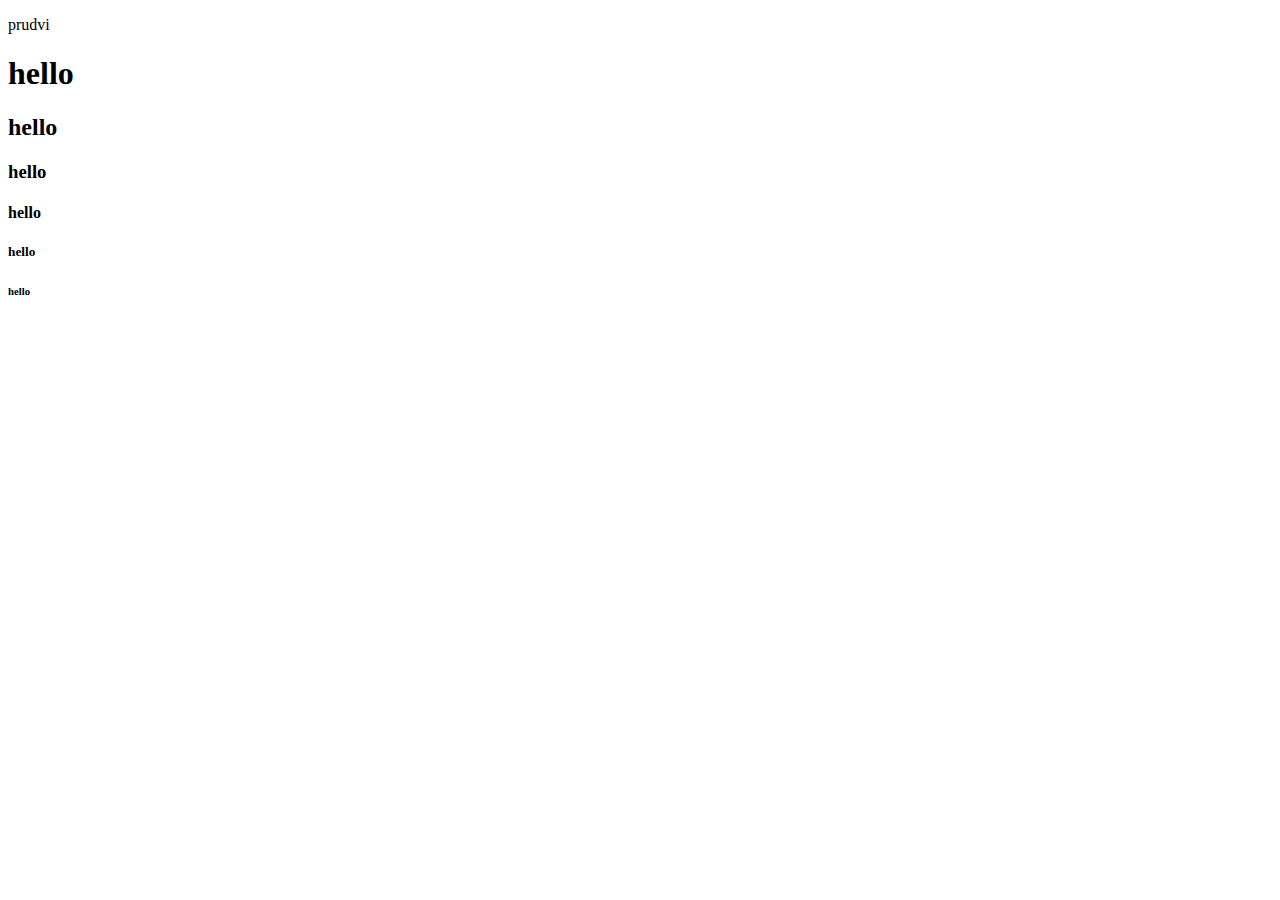
<file: Day1/index.html>
<!DOCTYPE html>
<html lang="en">
<head>
    <meta charset="UTF-8">
    <meta name="viewport" content="width=device-width, initial-scale=1.0">
    <title>Document</title>
    <link rel="shortcut icon" href="https://t4.ftcdn.net/jpg/01/90/52/65/360_F_190526597_6XXaa0uZWlY5CtKNQx19LJEDjOFJVXCR.jpg" type="image/x-icon">
</head>
<body>
    <p>prudvi</p>
    <h1>hello</h1>
    <h2>hello</h2>
    <h3>hello</h3>
    <h4>hello</h4>
    <h5>hello</h5>
    <h6>hello</h6>
</body>
</html>
</file>
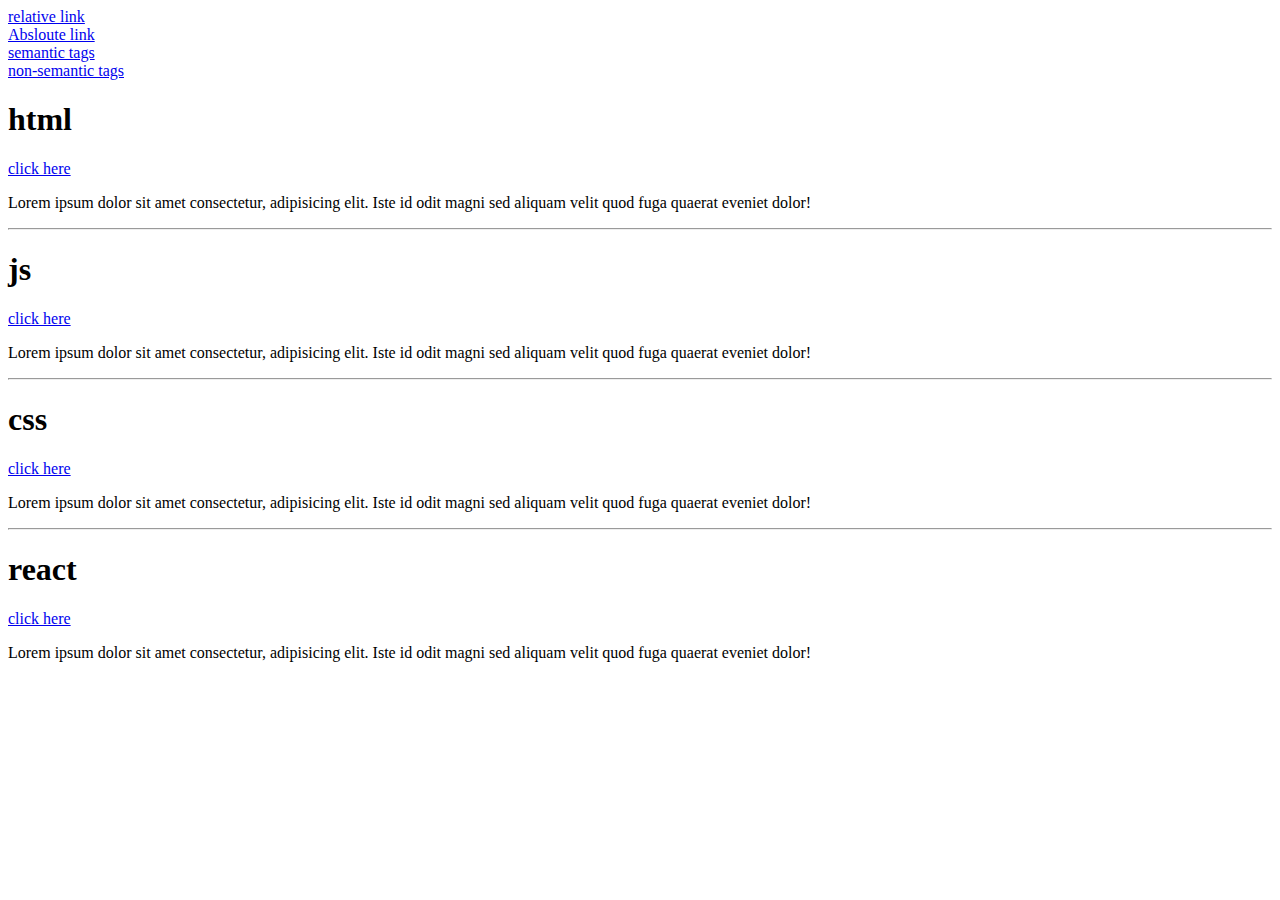
<file: Day2/index.html>
<!DOCTYPE html>
<html lang="en">
<head>
    <meta charset="UTF-8">
    <meta name="viewport" content="width=device-width, initial-scale=1.0">
    <title>Document</title>
</head>
<body>
    <a href="index2.html">relative link</a><br/>
    <a href="https://html.com">Absloute link</a><br/>
    <a href="semantic.html">semantic tags</a><br/>
    <a href="nonsemantic.html">non-semantic tags</a><br/>
    <h1>html</h1>
    <a href="https://html.com">click here</a><br/>
    <p>Lorem ipsum dolor sit amet consectetur, 
    adipisicing elit. Iste id odit magni sed
    aliquam velit quod fuga quaerat eveniet dolor!</p>
    <hr>
    <h1>js</h1>
    <a href="https://javascript.com">click here</a><br/>
    <p>Lorem ipsum dolor sit amet consectetur, 
    adipisicing elit. Iste id odit magni sed
    aliquam velit quod fuga quaerat eveniet dolor!</p>
    <hr>
    <h1>css</h1>
    <a href="https://css.com">click here</a><br/>
    <p>Lorem ipsum dolor sit amet consectetur, 
    adipisicing elit. Iste id odit magni sed
    aliquam velit quod fuga quaerat eveniet dolor!</p>
    <hr>
    <h1>react</h1>
    <a href="https://reactjs.com">click here</a><br/>
    <p>Lorem ipsum dolor sit amet consectetur, 
    adipisicing elit. Iste id odit magni sed
    aliquam velit quod fuga quaerat eveniet dolor!</p>
</body>
</html>
</file>
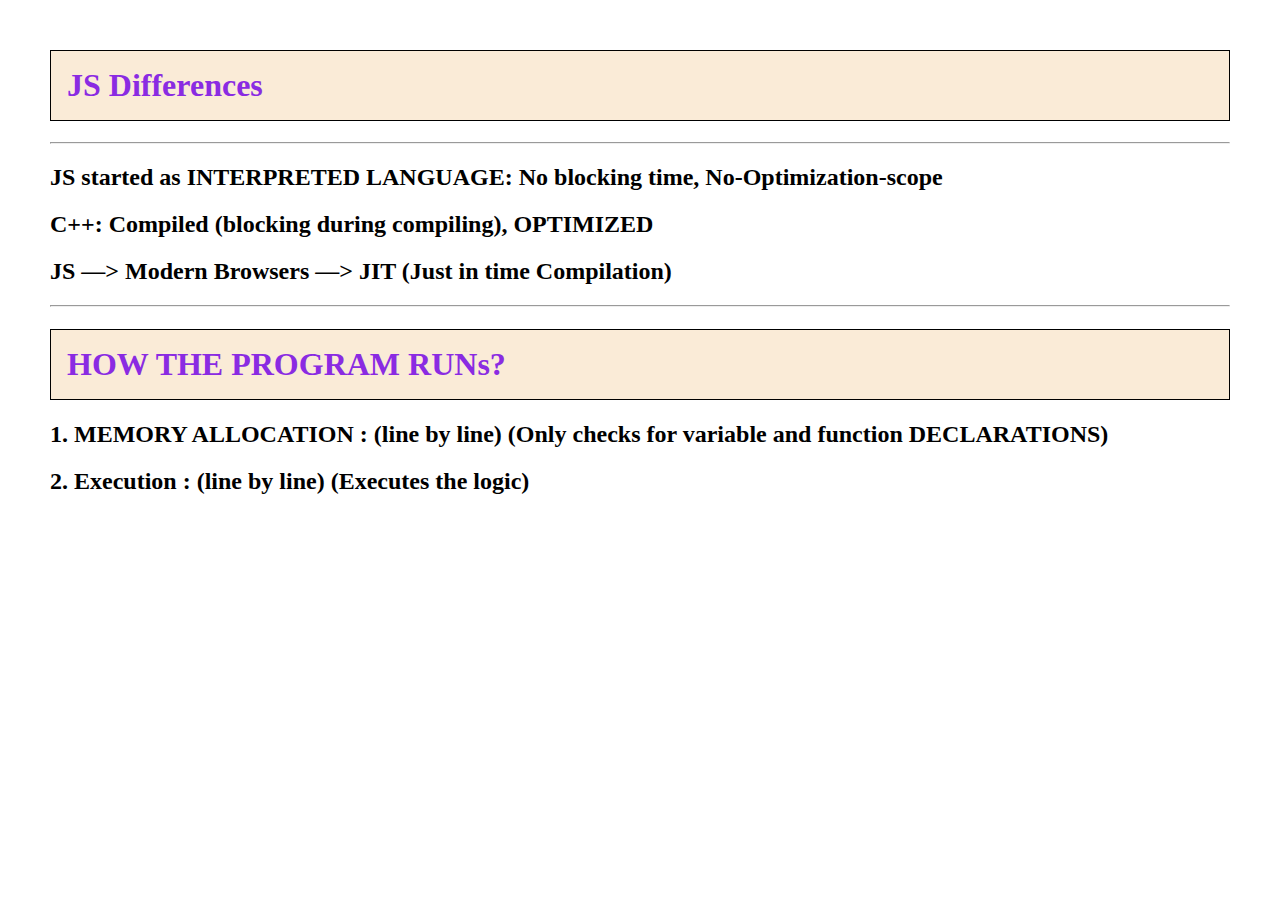
<file: day7/index.html>
<!DOCTYPE html>
<html lang="en">
<head>
    <meta charset="UTF-8">
    <meta name="viewport" content="width=device-width, initial-scale=1.0">
    <link rel="stylesheet" href="./style.css">
    <title>Document</title>
</head>
<body>

    <h1>JS Differences</h1>
    <hr>

    <h2> JS started as INTERPRETED LANGUAGE: No blocking time, No-Optimization-scope</h2>
    <h2>C++: Compiled (blocking during compiling), OPTIMIZED</h2>

    <h2>JS —> Modern Browsers —> JIT (Just in time Compilation)</h2>

    <hr>
    <h1>HOW THE PROGRAM RUNs?</h1>

    <h2>1. MEMORY ALLOCATION : (line by line) (Only checks for variable and function DECLARATIONS)</h2>
    <h2>2. Execution : (line by line) (Executes the logic)</h2>






    <script src="./script.js"></script>
</body>
</html>
</file>
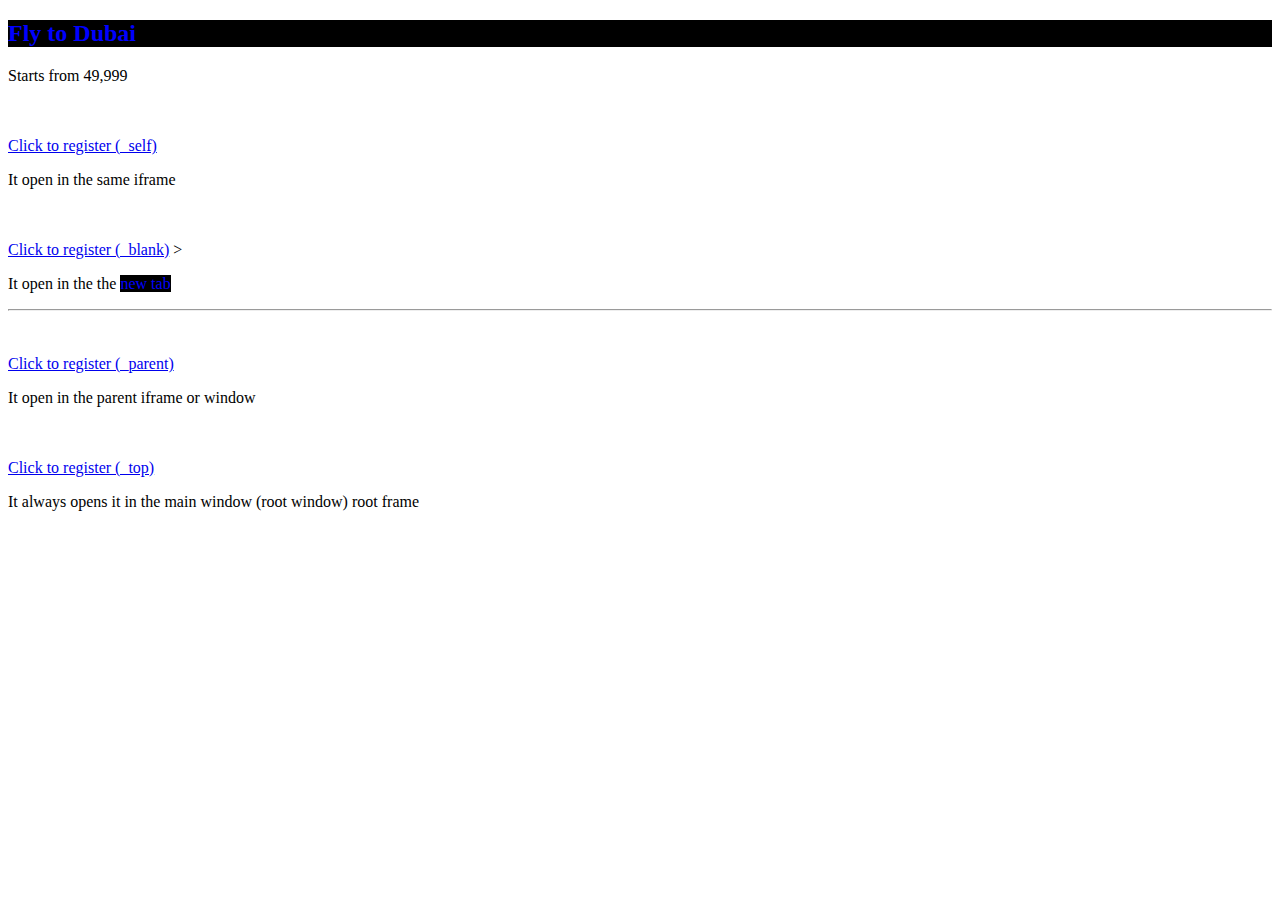
<file: CSS/basics.html>
<!DOCTYPE html>
<html lang="en">
  <head>
    <meta charset="UTF-8" />
    <meta name="viewport" content="width=device-width, initial-scale=1.0" />
    <title>Document</title>

    <style>
      .a {
        color: blue;
        background-color: black;
      }
    </style>
  </head>

  <body>
    <h2 class="a">Fly to Dubai</h2>
    <p>Starts from 49,999</p>
    <br /><br /><a href="./book-ticket.html" target="_self"
      >Click to register (_self)</a
    >
    <p>It open in the same iframe</p>
    <br /><br /><a href="./book-ticket.html" target="_blank"
      >Click to register (_blank)</a
    >
    >
    <p>It open in the the <span class="a">new tab</span></p>
    <hr />
    <br /><br /><a href="./book-ticket.html" target="_parent"
      >Click to register (_parent)</a
    >
    <p>It open in the parent iframe or window</p>
    <br /><br /><a href="./book-ticket.html" target="_top"
      >Click to register (_top)</a
    >
    <p>It always opens it in the main window (root window) root frame</p>
  </body>
</html>
</file>
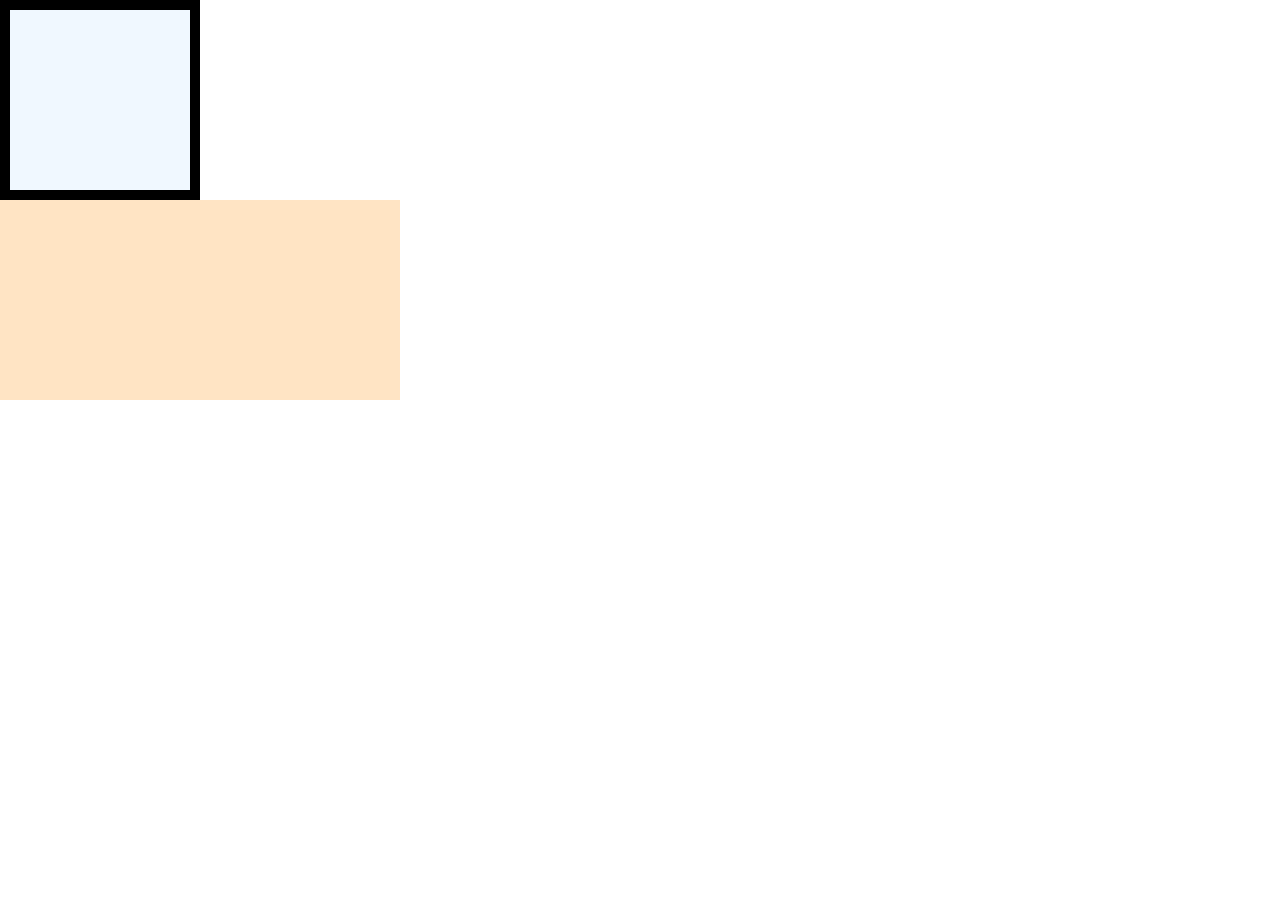
<file: CSS/Box-model.html>
<!DOCTYPE html>
<html lang="en">
  <head>
    <meta charset="UTF-8" />
    <meta name="viewport" content="width=device-width, initial-scale=1.0" />
    <title>Document</title>
    <link rel="stylesheet" href="Box-model.css" />
  </head>
  <body>
    <p class="text1">
      <!-- Lorem ipsum dolor sit. -->
    </p>
    <p class="text2">
      <!-- Lorem ipsum dolor sit. -->
    </p>
  </body>
</html>
</file>
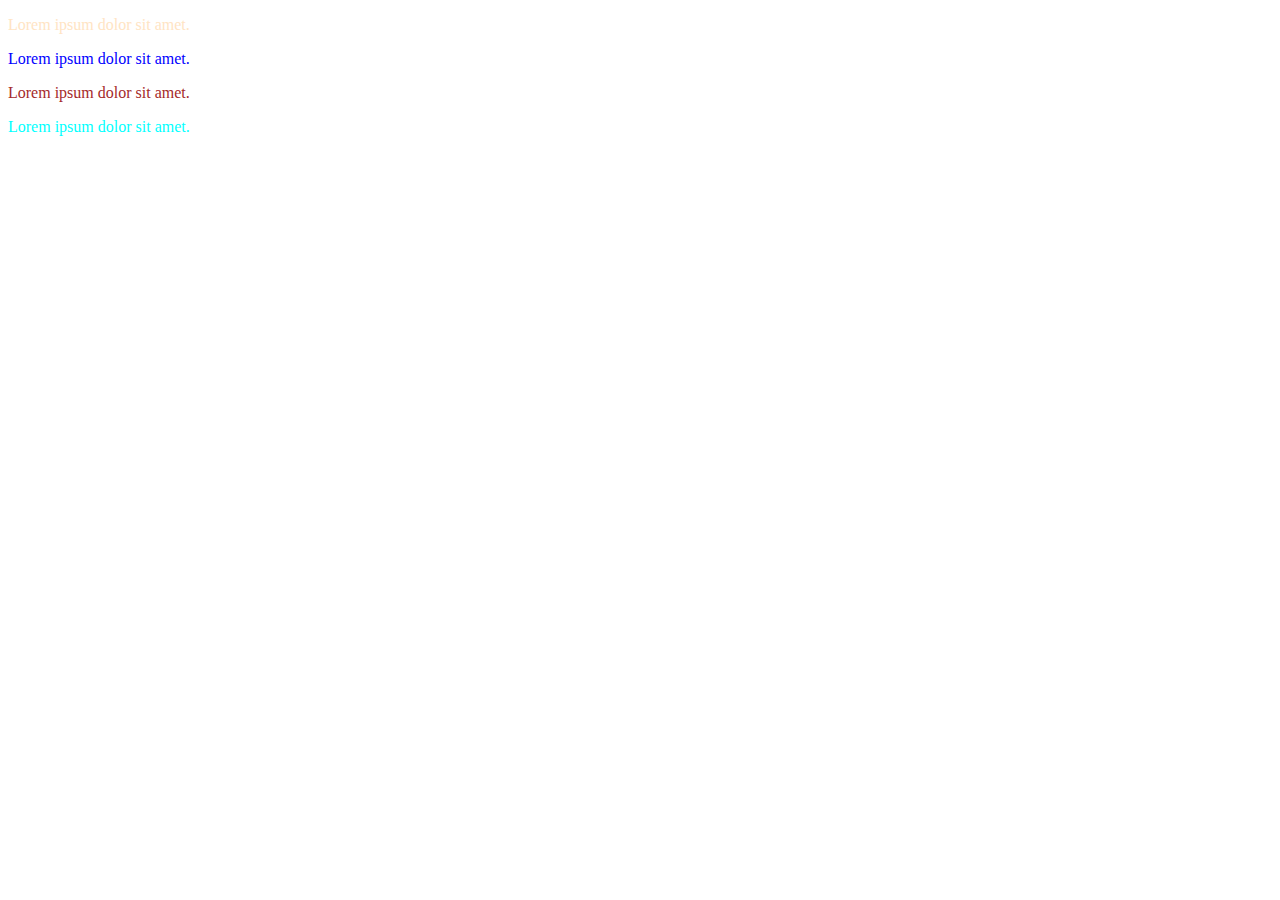
<file: CSS/specificity.html>
<!DOCTYPE html>
<html lang="en">
  <head>
    <meta charset="UTF-8" />
    <meta name="viewport" content="width=device-width, initial-scale=1.0" />
    <title>Document</title>
    <link rel="stylesheet" href="specificity.css" />
  </head>
  <body>
    <p>Lorem ipsum dolor sit amet.</p>
    <p class="text">Lorem ipsum dolor sit amet.</p>
    <p class="text" id="text2">Lorem ipsum dolor sit amet.</p>
    <p class="text" id="text4" style="color: aqua">
      Lorem ipsum dolor sit amet.
    </p>
  </body>
</html>
</file>
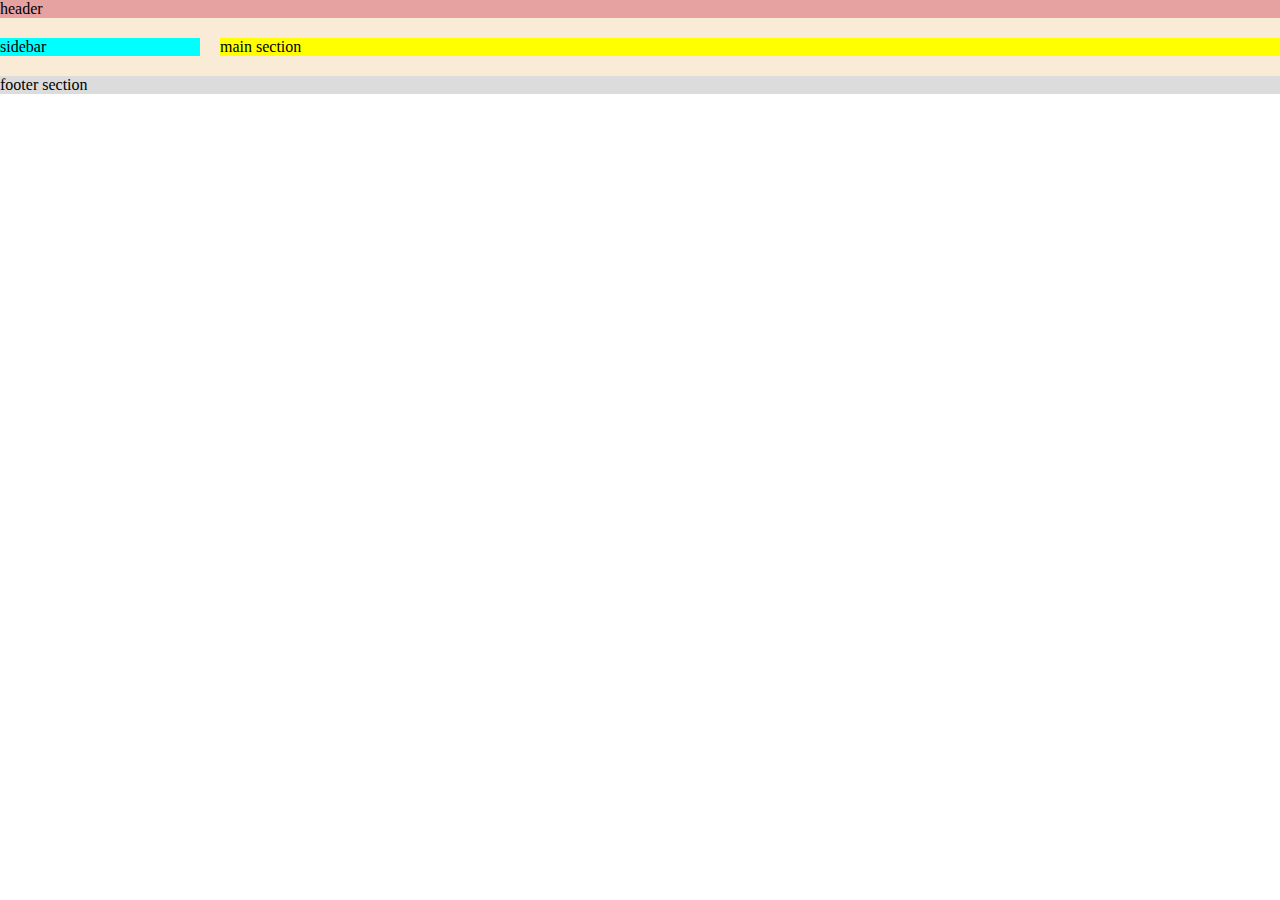
<file: day6/grid.html>
<!DOCTYPE html>
<html lang="en">
<head>
    <meta charset="UTF-8">
    <meta name="viewport" content="width=device-width, initial-scale=1.0">
    <link rel="stylesheet" href="./grid.css">
    <title>Document</title>
</head>
<body>
    <div class="container">
        <!-- <div class="item">
            item1
        </div>
        <div class="item">
            item2
        </div>
        <div class="item">
            item3
        </div>
        <div class="item">
            item4
        </div> -->

        <div class="header">
            header
        </div>
        <div class="sidebar">
            sidebar
        </div>
        <div class="main">
            main section
        </div>
        <div class="footer">
            footer section
        </div>
    </div>
</body>
</html>
</file>
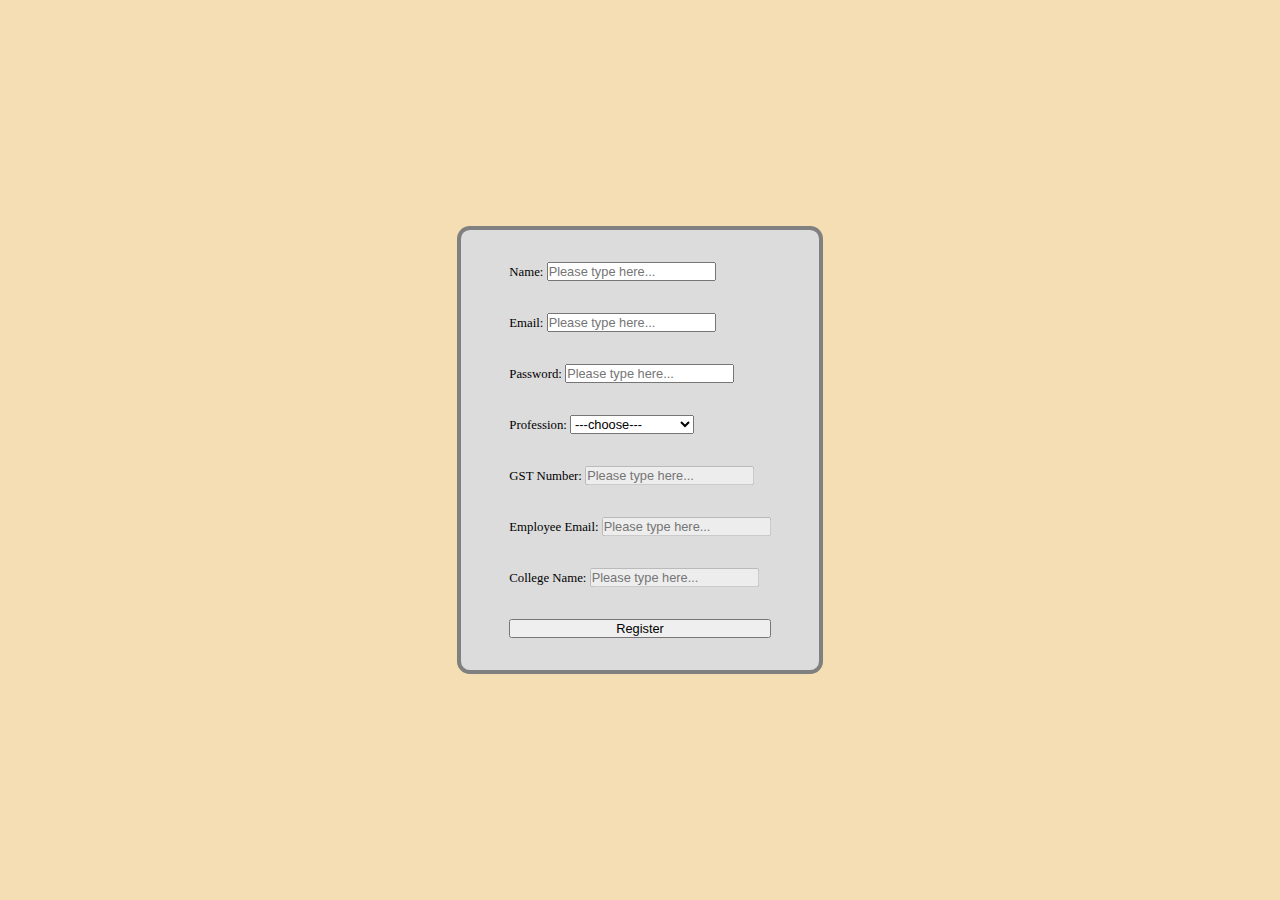
<file: day9/form.html>
<!DOCTYPE html>
<html lang="en">

<head>
    <meta charset="UTF-8">
    <meta name="viewport" content="width=device-width, initial-scale=1.0">
    <title>FORM</title>
    <link rel="stylesheet" href="./form.css">
</head>

<body>
    <form onsubmit="handleSubmit(event)" action="./thank.html" method="GET">
        <div>
            <label>Name:</label>
            <input type=text name="name" placeholder="Please type here..." required>
        </div>
        <div>
            <label>Email:</label>
            <input type=email name="email" placeholder="Please type here..." required>
        </div>
        <div>
            <label>Password:</label>
            <input type=password name="password" placeholder="Please type here..." required>
        </div>
        <div>
            <label>Profession:</label>
            <select onchange="handleSelectProfession(event)">
                <option value="NA">---choose---</option>
                <option value="std">Student</option>
                <option value="emp">Employee in Tech</option>
                <option value="bsn">Business</option>
            </select>
        </div>
        <div>
            <label>GST Number:</label>
            <input type=text name="gst-number" placeholder="Please type here..." required disabled>
        </div>
        <div>
            <label>Employee Email:</label>
            <input type=email name="emp-email" placeholder="Please type here..." required disabled>
        </div>
        <div>
            <label>College Name:</label>
            <input type=text name="college-name" placeholder="Please type here..." required disabled>
        </div>
        <button>Register</button>
    </form>
    <script src="./events.js"></script>
</body>

</html>
</file>
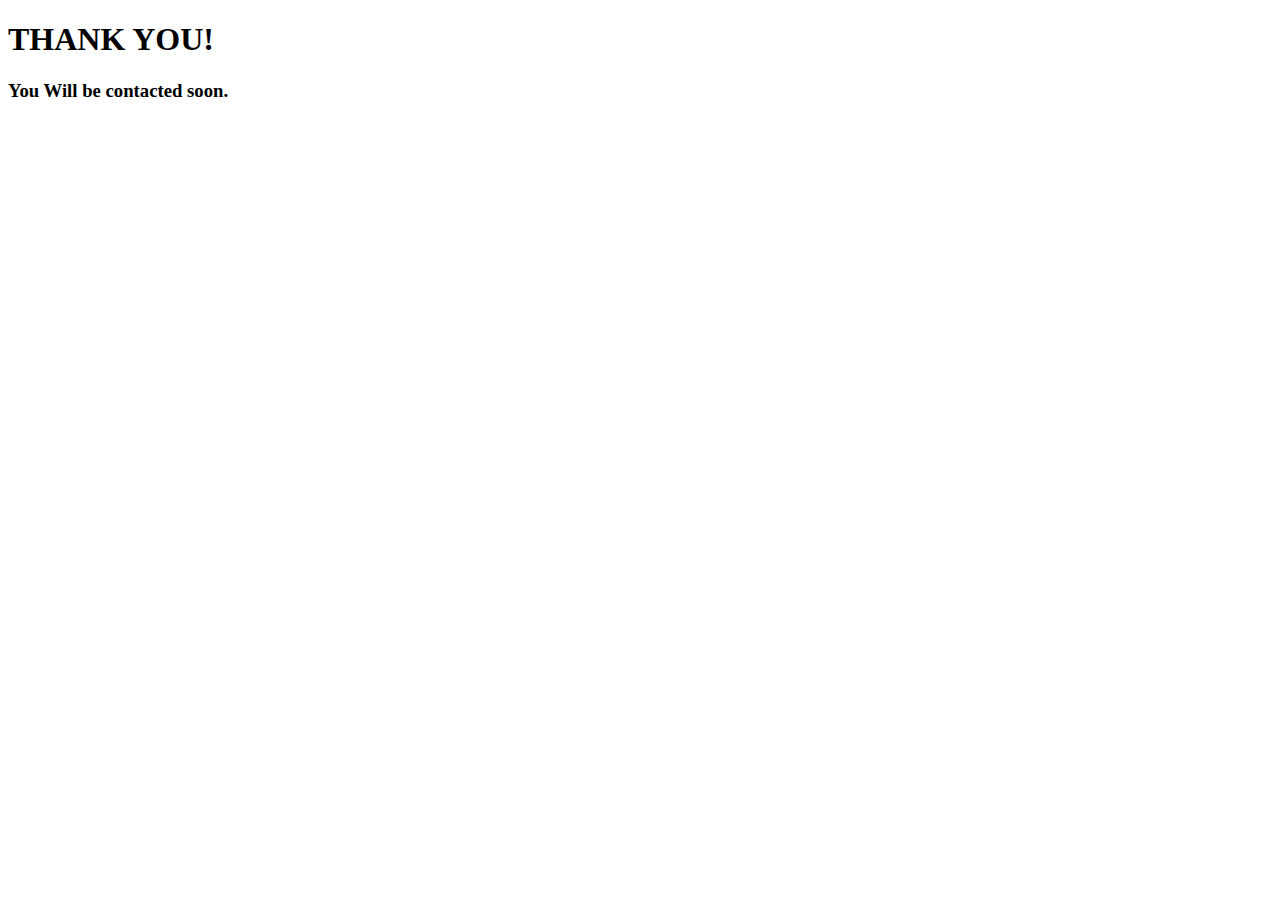
<file: day9/thank.html>
<!DOCTYPE html>
<html lang="en">
<head>
    <meta charset="UTF-8">
    <meta name="viewport" content="width=device-width, initial-scale=1.0">
    <title>Document</title>
</head>
<body>
    <h1>THANK YOU!</h1>
    <h3>You Will be contacted soon.</h3>
</body>
</html>
</file>
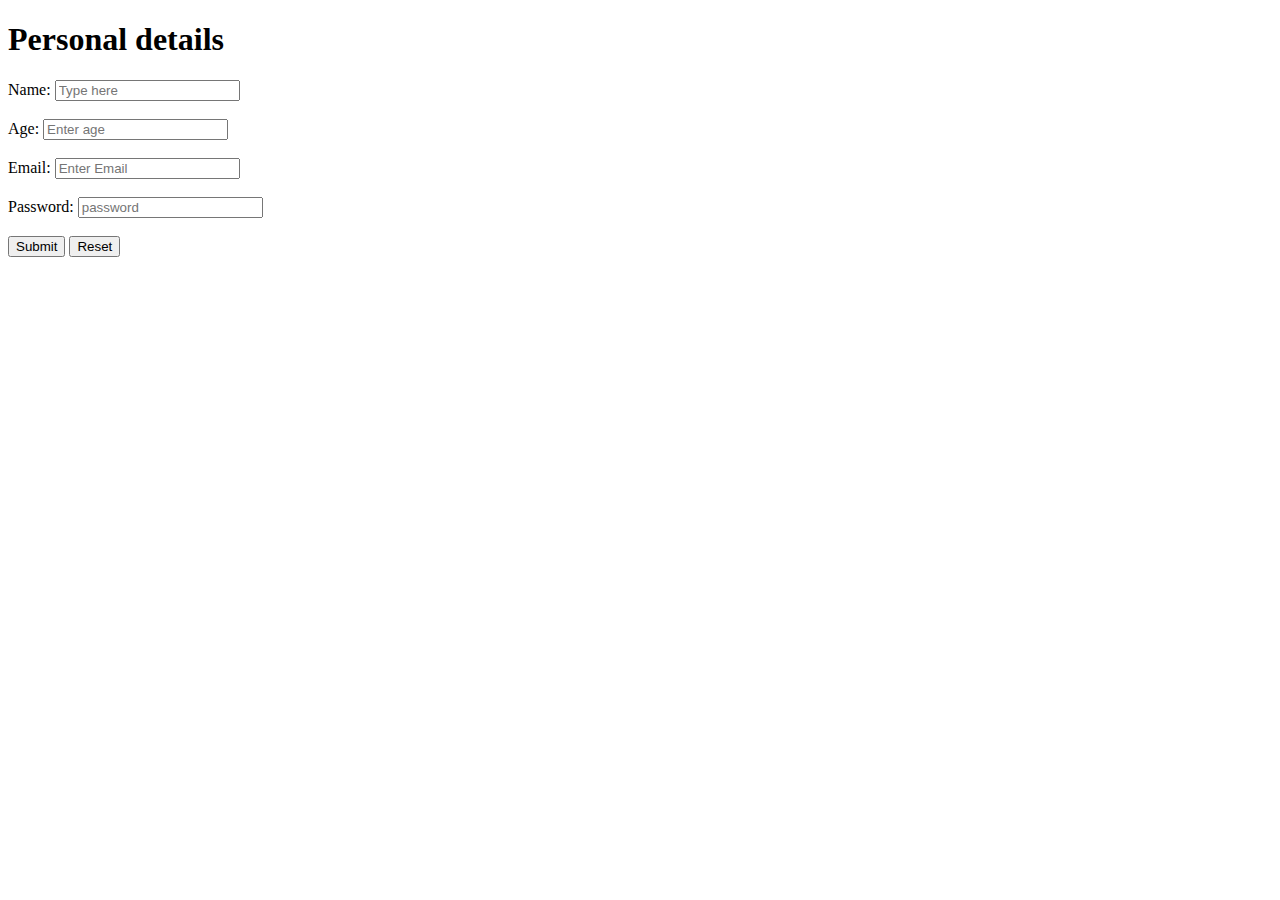
<file: HTML/Form.html>
<!DOCTYPE html>
<html lang="en">
  <head>
    <meta charset="UTF-8" />
    <meta name="viewport" content="width=device-width, initial-scale=1.0" />
    <title>Form</title>
  </head>
  <body>
    <h1>Personal details</h1>

    <form action="./form2.html">
      <label>Name: </label>
      <input
        placeholder="Type here"
        type="text"
        name="userName"
        autocapitalize="on"
      /><br /><br />
      <label>Age: </label>
      <input placeholder="Enter age" name="age" type="number" /><br /><br />
      <label>Email: </label>
      <input placeholder="Enter Email" type="email" name="email" /><br /><br />
      <label>Password: </label>
      <input type="password" placeholder="password" name="password" />
      <br /><br />
      <input type="submit" />
      <button type="reset">Reset</button>
    </form>
  </body>
</html>
</file>
<file: day7/style.css>
html, body {
    margin: 0;
    padding: 0;
}

body{
    margin: 50px;
}

h1 {
    padding: 1rem;
    border: 1px solid black;
    background-color: antiquewhite;
    color: blueviolet;
}
</file>
<file: CSS/Box-model.css>
* {
  padding: 0;
  margin: 0;
  box-sizing: border-box;
}

.text1 {
  background-color: aliceblue;
  height: 200px;
  width: 200px;
  padding: 25px;
  border: 10px solid;
}

.text2 {
  height: 200px;
  width: 400px;
  background-color: bisque;
}
</file>
<file: CSS/specificity.css>
* {
  color: pink;
}

p {
  color: bisque;
}

.text {
  color: blue;
}

#text2 {
  color: brown;
}
</file>
<file: day6/grid.css>
body, html {
    padding: 0;
    margin: 0;
}

.container {
    display: grid;
    grid-template-columns: 200px 1fr;
    grid-template-rows: auto 1fr auto;
    grid-template-areas: "header header" "sidebar main" "footer footer";
    gap: 20px;
    background-color: antiquewhite;
}

.item{
    
    border: 2px solid black;
    background-color: aqua;
}

.header{
    background-color: rgb(230, 161, 161);
    grid-area: header;
}

.sidebar{
    grid-area: sidebar;
    background-color: aqua;
}

.main{
    grid-area: main;
    background-color: yellow;
}
.footer{
    grid-area: footer;
    background-color: rgb(221, 220, 220);
}
</file>
<file: day9/form.css>
* {
    padding: 0;
    margin: 0;
    box-sizing: border-box;
}

body {
    background-color: wheat;
    display: flex;
    align-items: center;
    justify-content: center;
    min-height: 100vh;
}

form {
    background-color: gainsboro;
    padding: 2rem 3rem;
    border-radius: 0.8rem;
    border: 4px solid grey;

    display: flex;
    flex-direction: column;
    gap: 2rem;
}

form * {
    font-size: 0.8rem;
}
</file>
